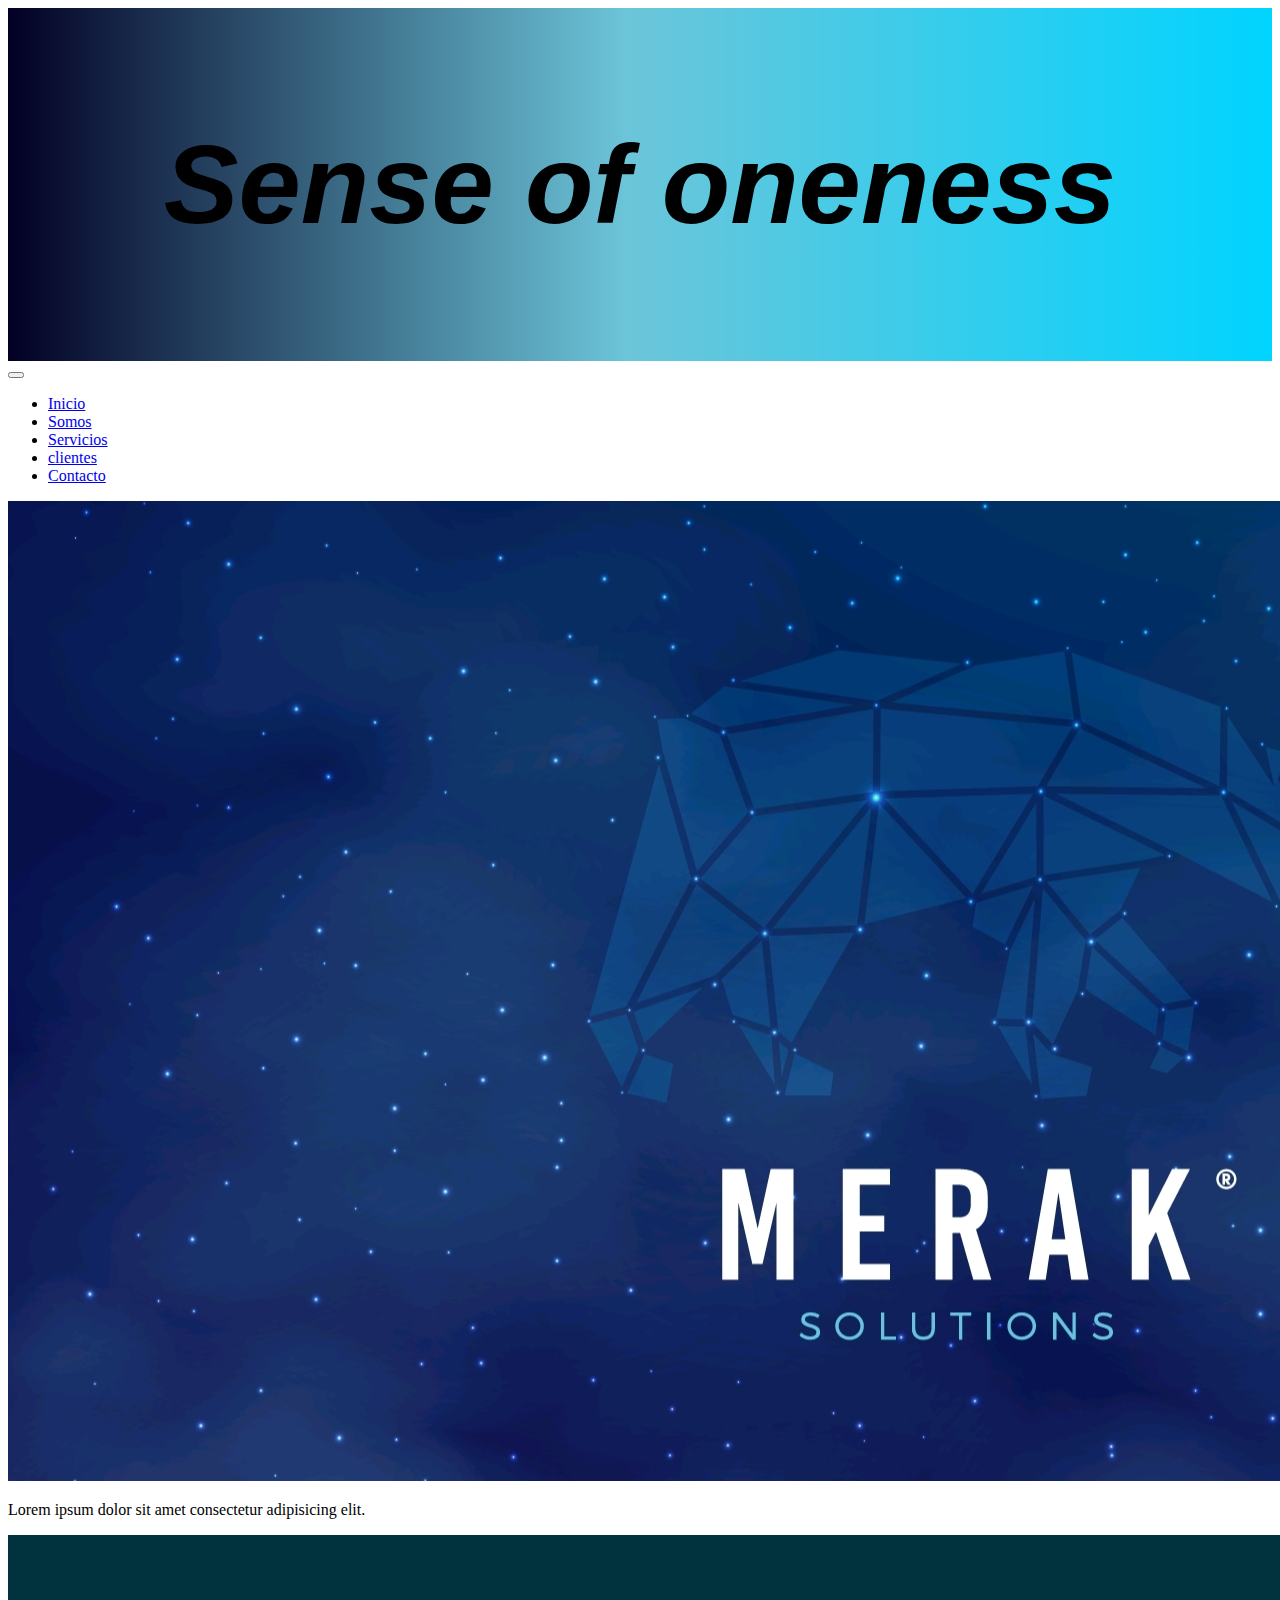
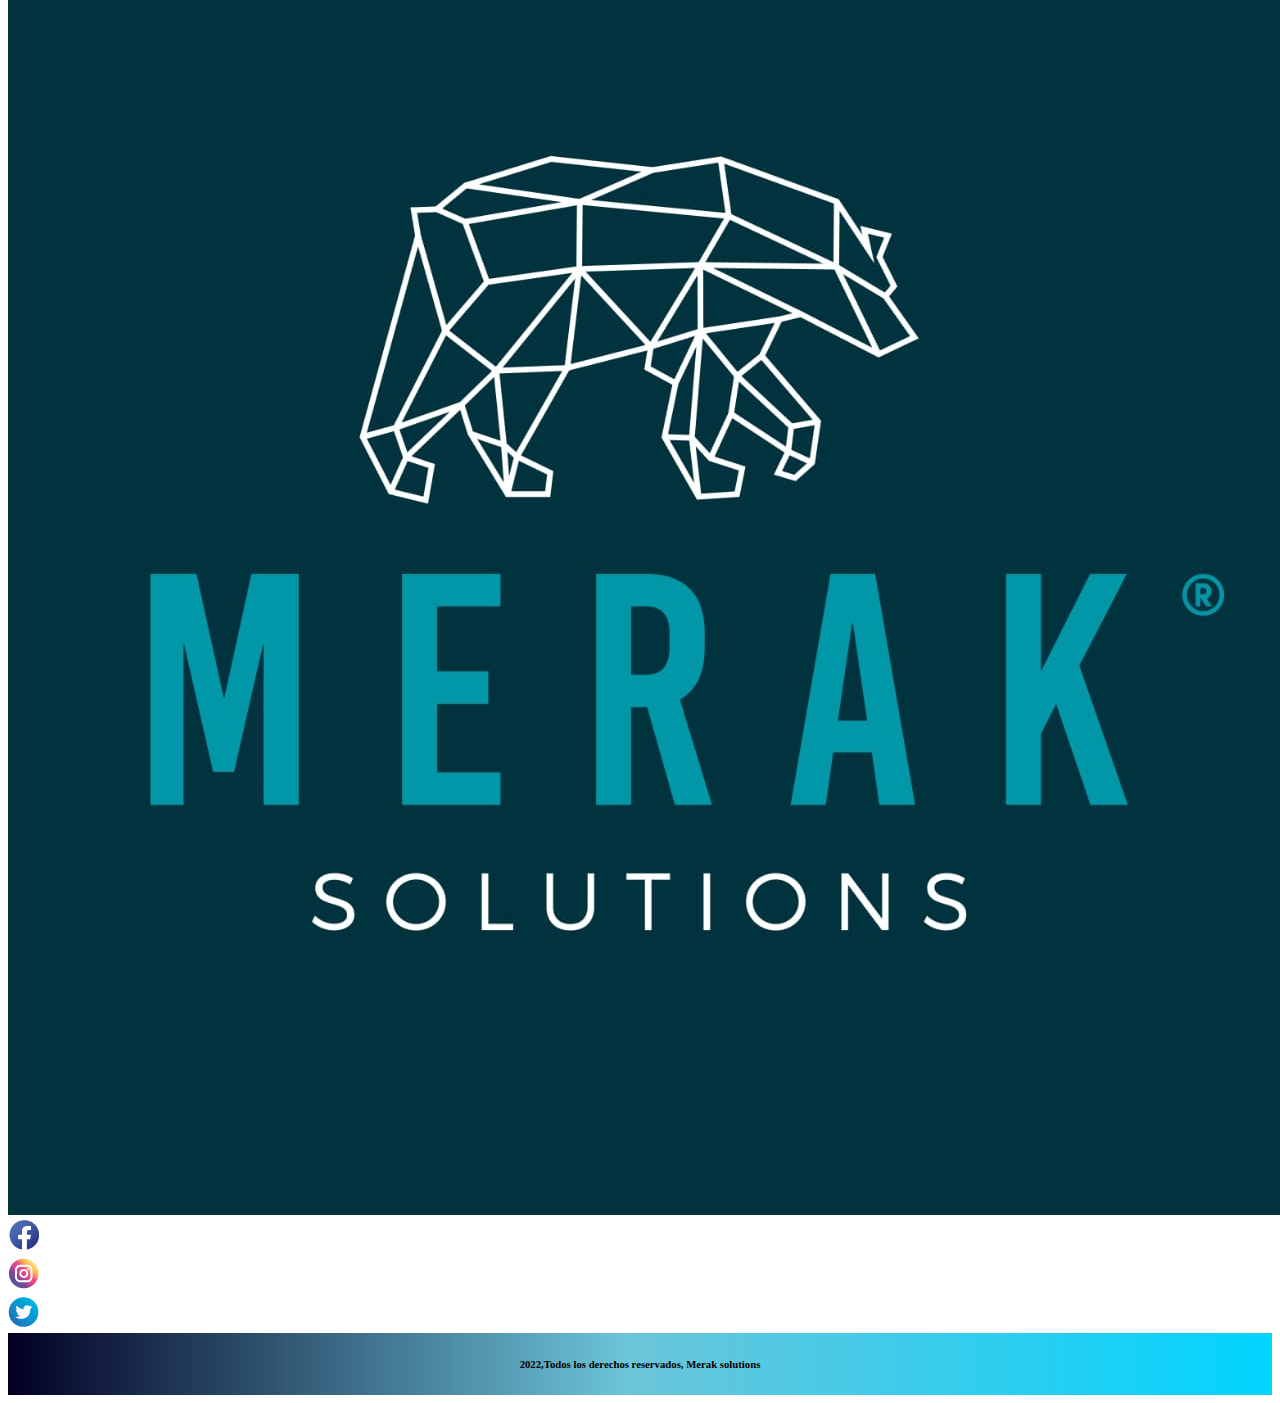
<file: index.html>
<!DOCTYPE html>
<html lang="en">
<head>
    <meta charset="UTF-8">
    <meta http-equiv="X-UA-Compatible" content="IE=edge">
    <meta name="viewport" content="width=device-width, initial-scale=1.0">
    <title>Document</title>
    <!-- CSS only -->
    <link href="https://cdn.jsdelivr.net/npm/bootstrap@5.2.0-beta1/dist/css/bootstrap.min.css" rel="stylesheet" integrity="sha384-0evHe/X+R7YkIZDRvuzKMRqM+OrBnVFBL6DOitfPri4tjfHxaWutUpFmBp4vmVor" crossorigin="anonymous">
    <link rel="stylesheet" href="./Assets/css/style.css">
</head>
<body class="container-fluid">
  <div class="etiqueta">
        
    <div class="row justify-content-center"   > 
    <h1>
    <p>Sense of oneness</p>
    </h1>
    </div>
  </div>
  
    <nav class="navbar navbar-expand-lg bg-light " >
        <div class="container-fluid">
          <a class="navbar-brand" href="#"></a>
          <button class="navbar-toggler" type="button" data-bs-toggle="collapse" data-bs-target="#navbarNav" aria-controls="navbarNav" aria-expanded="false" aria-label="Toggle navigation">
            <span class="navbar-toggler-icon"></span>
          </button>
          <div class="collapse navbar-collapse" id="navbarNav">
            <ul class="navbar-nav">
              <li class="nav-item">
                <a class="nav-link active" aria-current="page" href="./index.html">Inicio</a>
              </li>
              <li class="nav-item">
                <a class="nav-link" href="./pages/somos.html">Somos</a>
              </li>
              <li class="nav-item">
                <a class="nav-link" href="./pages/servicios.html">Servicios</a>
              </li>
              <li class="nav-item">
                <a class="nav-link" href="./pages/clientes.html">clientes</a>
              </li>
              <li class="nav-item">
                <a class="nav-link " href="./pages/contacto.html">Contacto</a>
              </li>
            </ul>
          </div>
        </div>
      </nav>

      <div class="col-12 ">
        <img class="img-fluid" class="imgLogo"  src="./Assets/img/logopagina.jpg" class="img-fluid" alt="...">
      </div>

      <p class="lead m-5">
        Lorem ipsum dolor sit amet consectetur adipisicing elit. 
      </p>

      <div class="row justify-content-around mt-5">
       
          <div class="col-2" >
            <img class="img-fluid" class="col-1" src="./Assets/img/minilogo.jpg" alt="">
          </div>      
         
      </div>

      <div class="row justify-content-around mt-3">

          <div class="row justify-content-around mt-3">
        
          
            <div class="col-2" >
              <a href="http://"><img class="img-fluid" class="col-1" src="./Assets/img/face-01.png" alt=""><a href="http://"></a>
            </div>          
         
          
            
               <div class="col-2">
               <a href="http://"><img class="img-fluid" class="col-1" src="./Assets/img/insta-01.png" alt=""></a>
                   
              </div>

              <div class="col-2">
                         <a href="http://"><img class="img-fluid" class="col-1" src="./Assets/img/twit-01.png" alt=""></a>
                   
               </div>
        
          
      </div> 
     
              
      </div>

      <div class="footer">
        
        <div class="row justify-content-center "   > 
        <h6>
        <p>2022,Todos los derechos reservados, Merak solutions</p>
        </h6>
        </div>
    </div>

 <!-- JavaScript Bundle with Popper -->
<script src="https://cdn.jsdelivr.net/npm/bootstrap@5.2.0-beta1/dist/js/bootstrap.bundle.min.js" integrity="sha384-pprn3073KE6tl6bjs2QrFaJGz5/SUsLqktiwsUTF55Jfv3qYSDhgCecCxMW52nD2" crossorigin="anonymous"></script>   
</body>
</html>
</file>
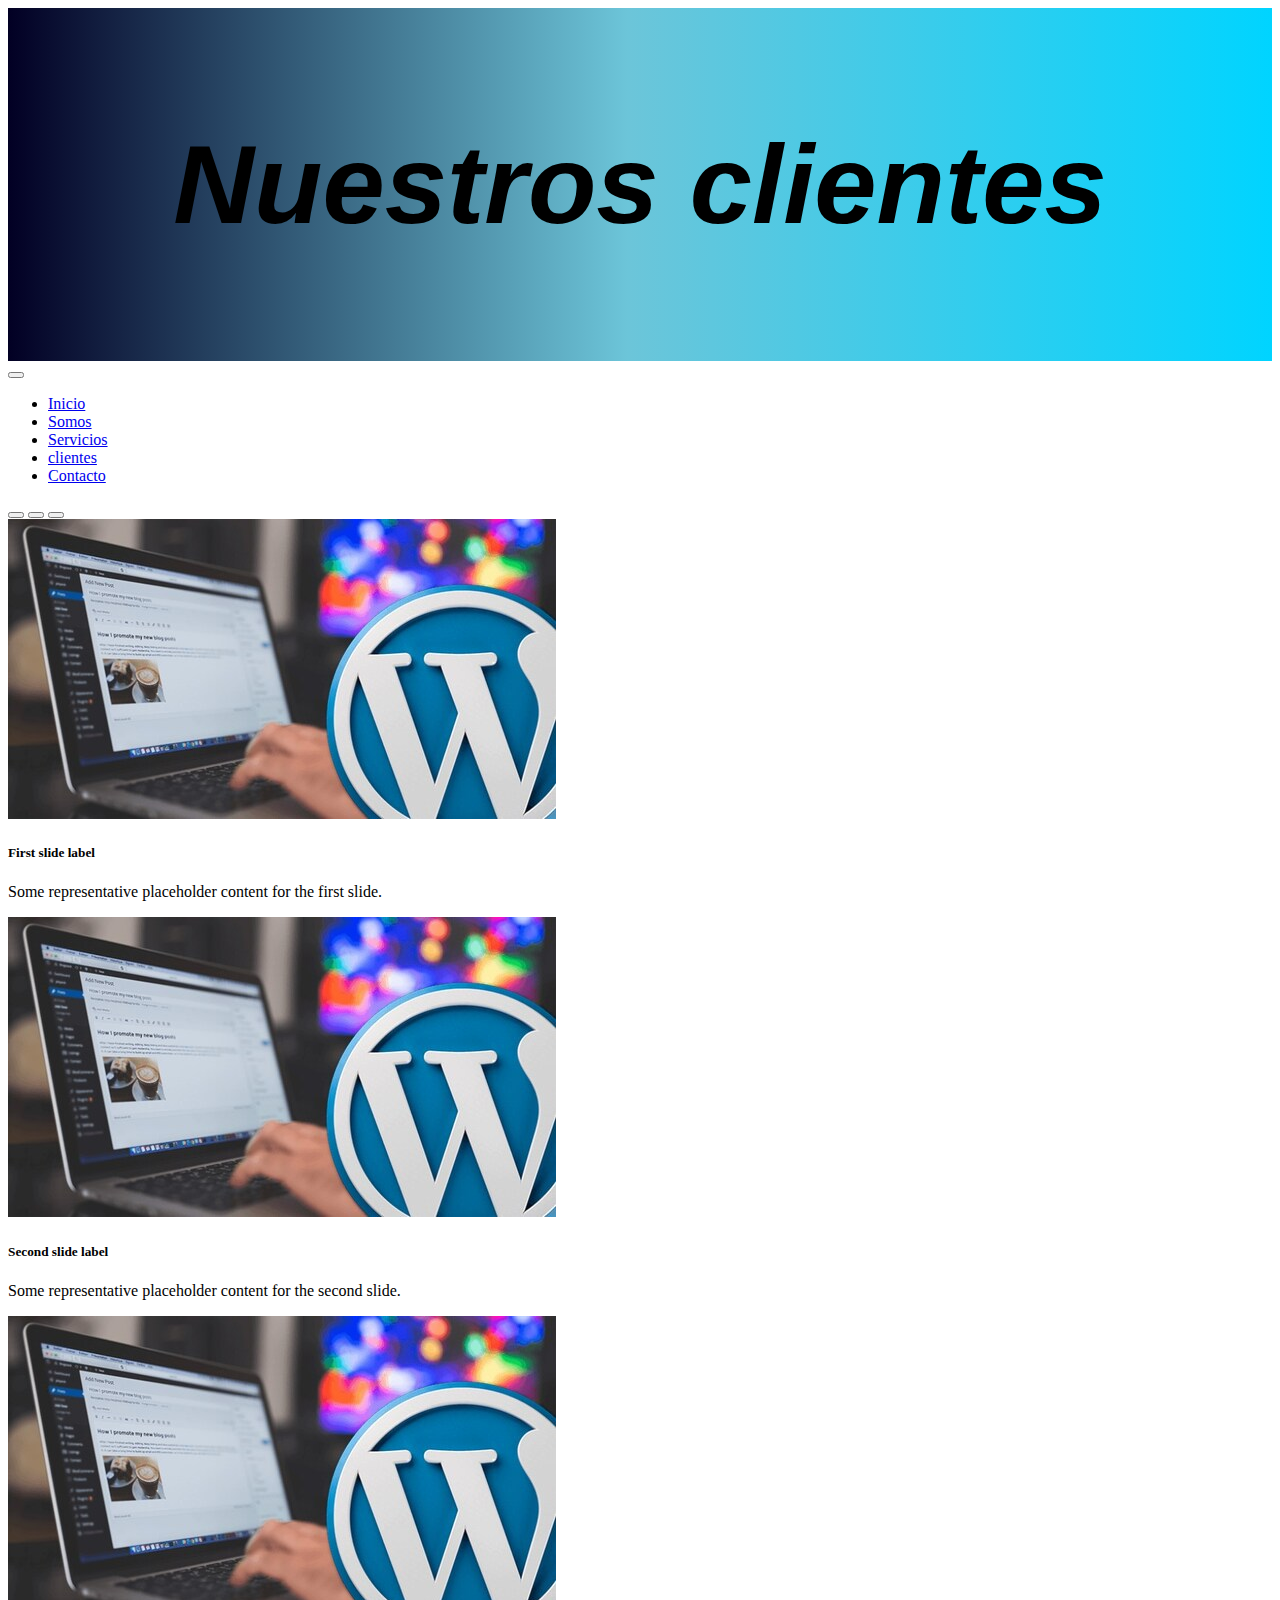
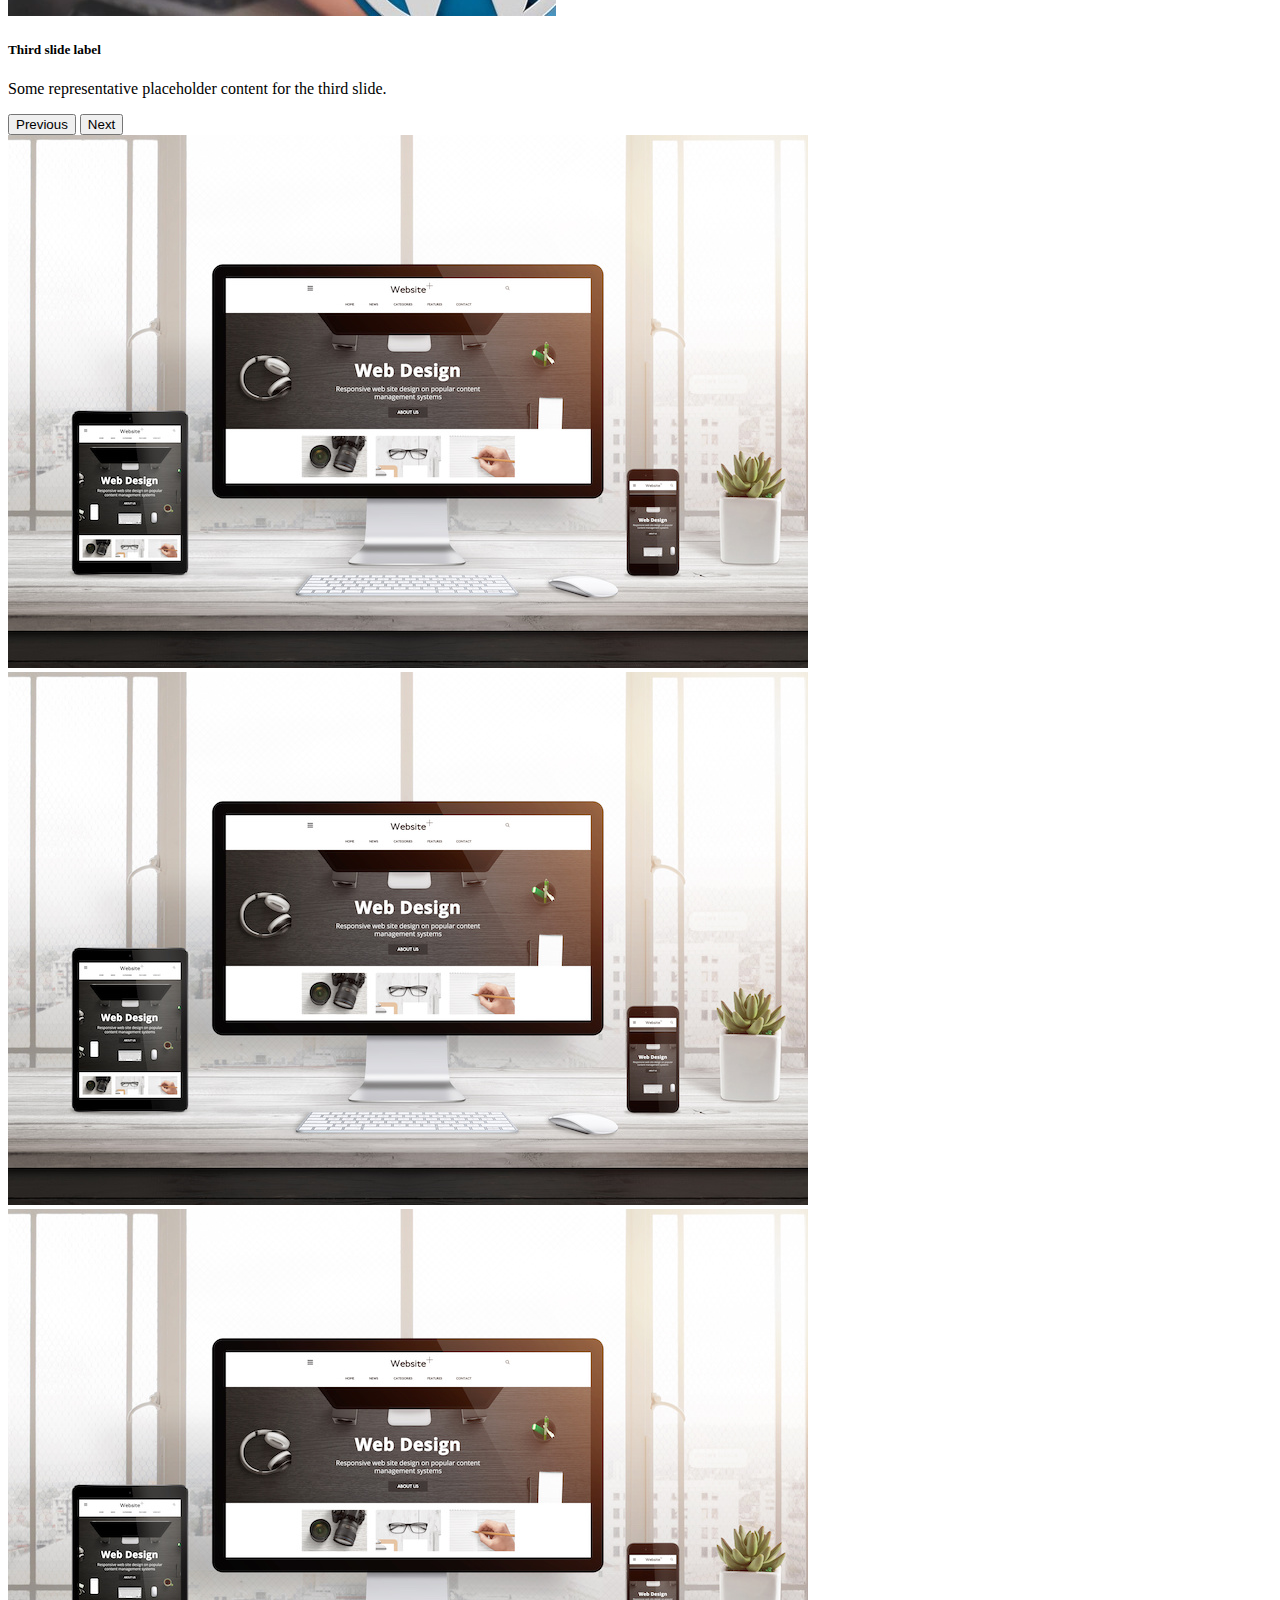
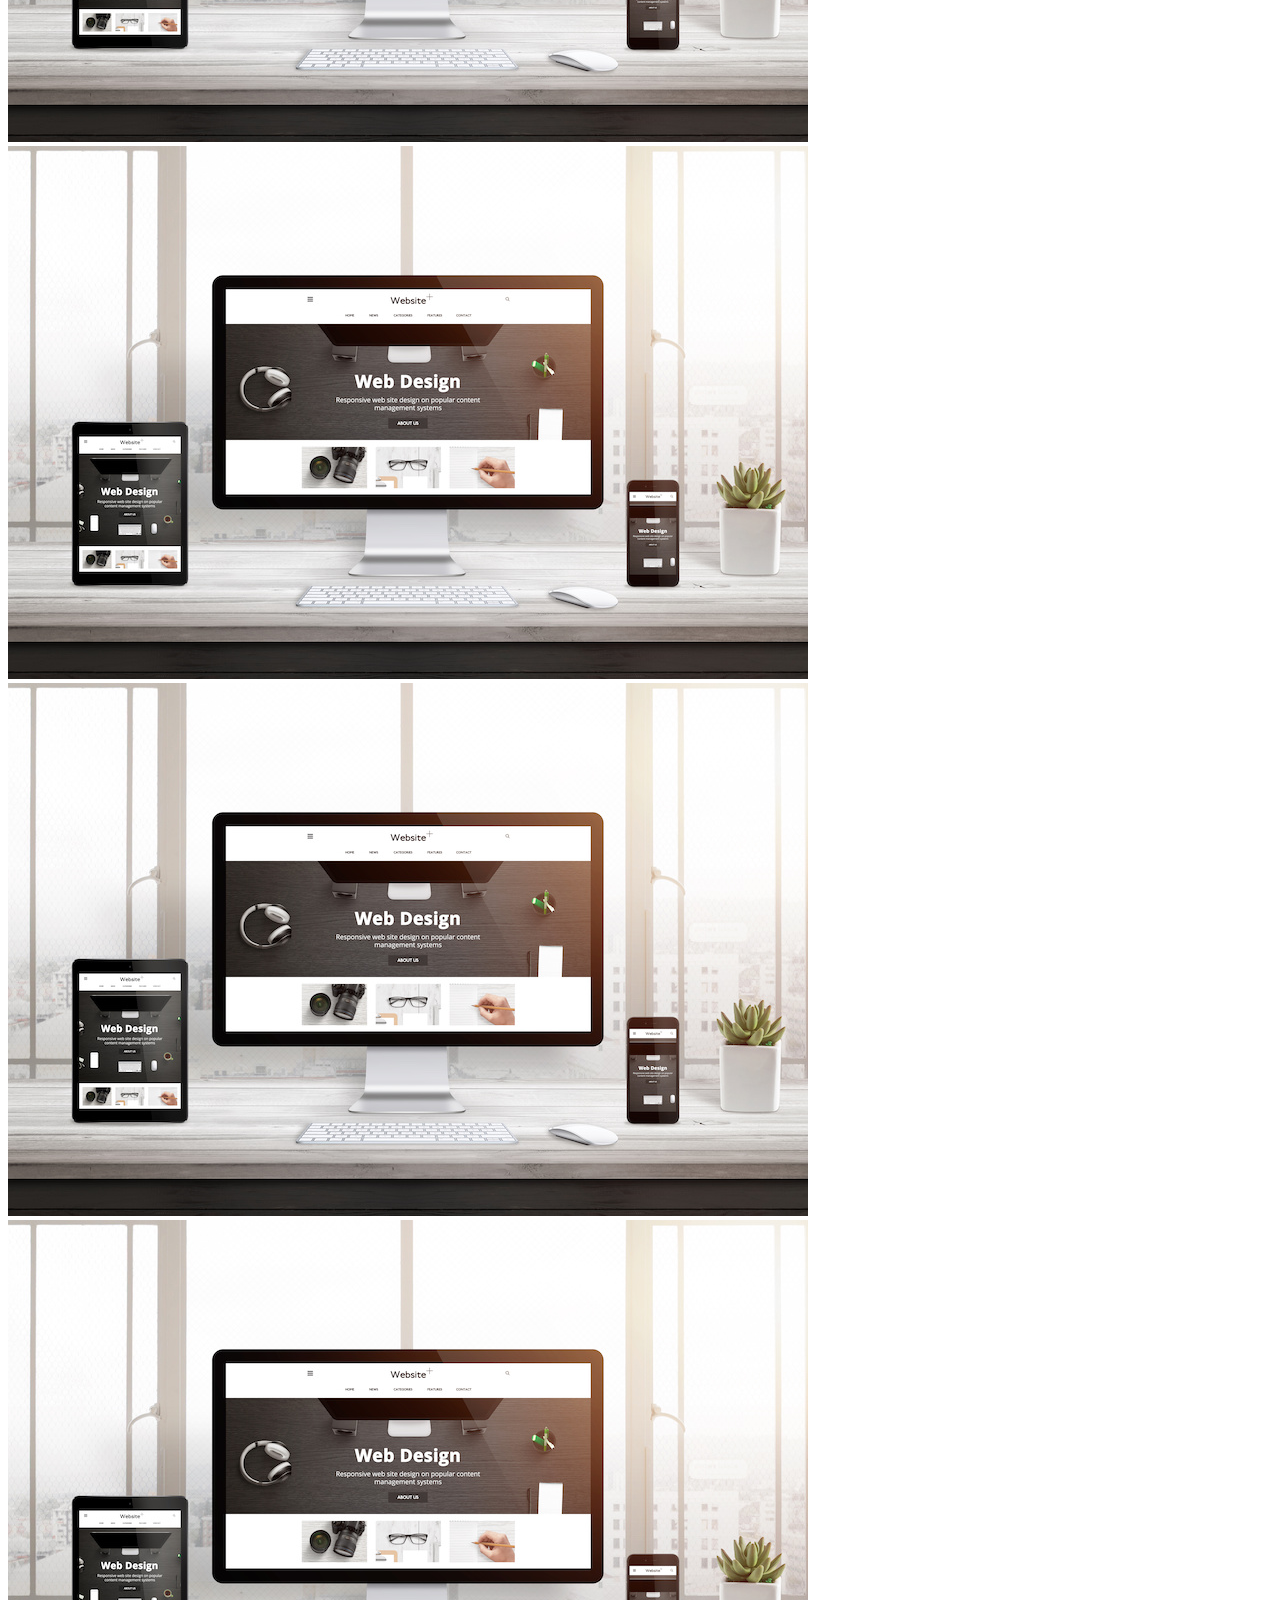
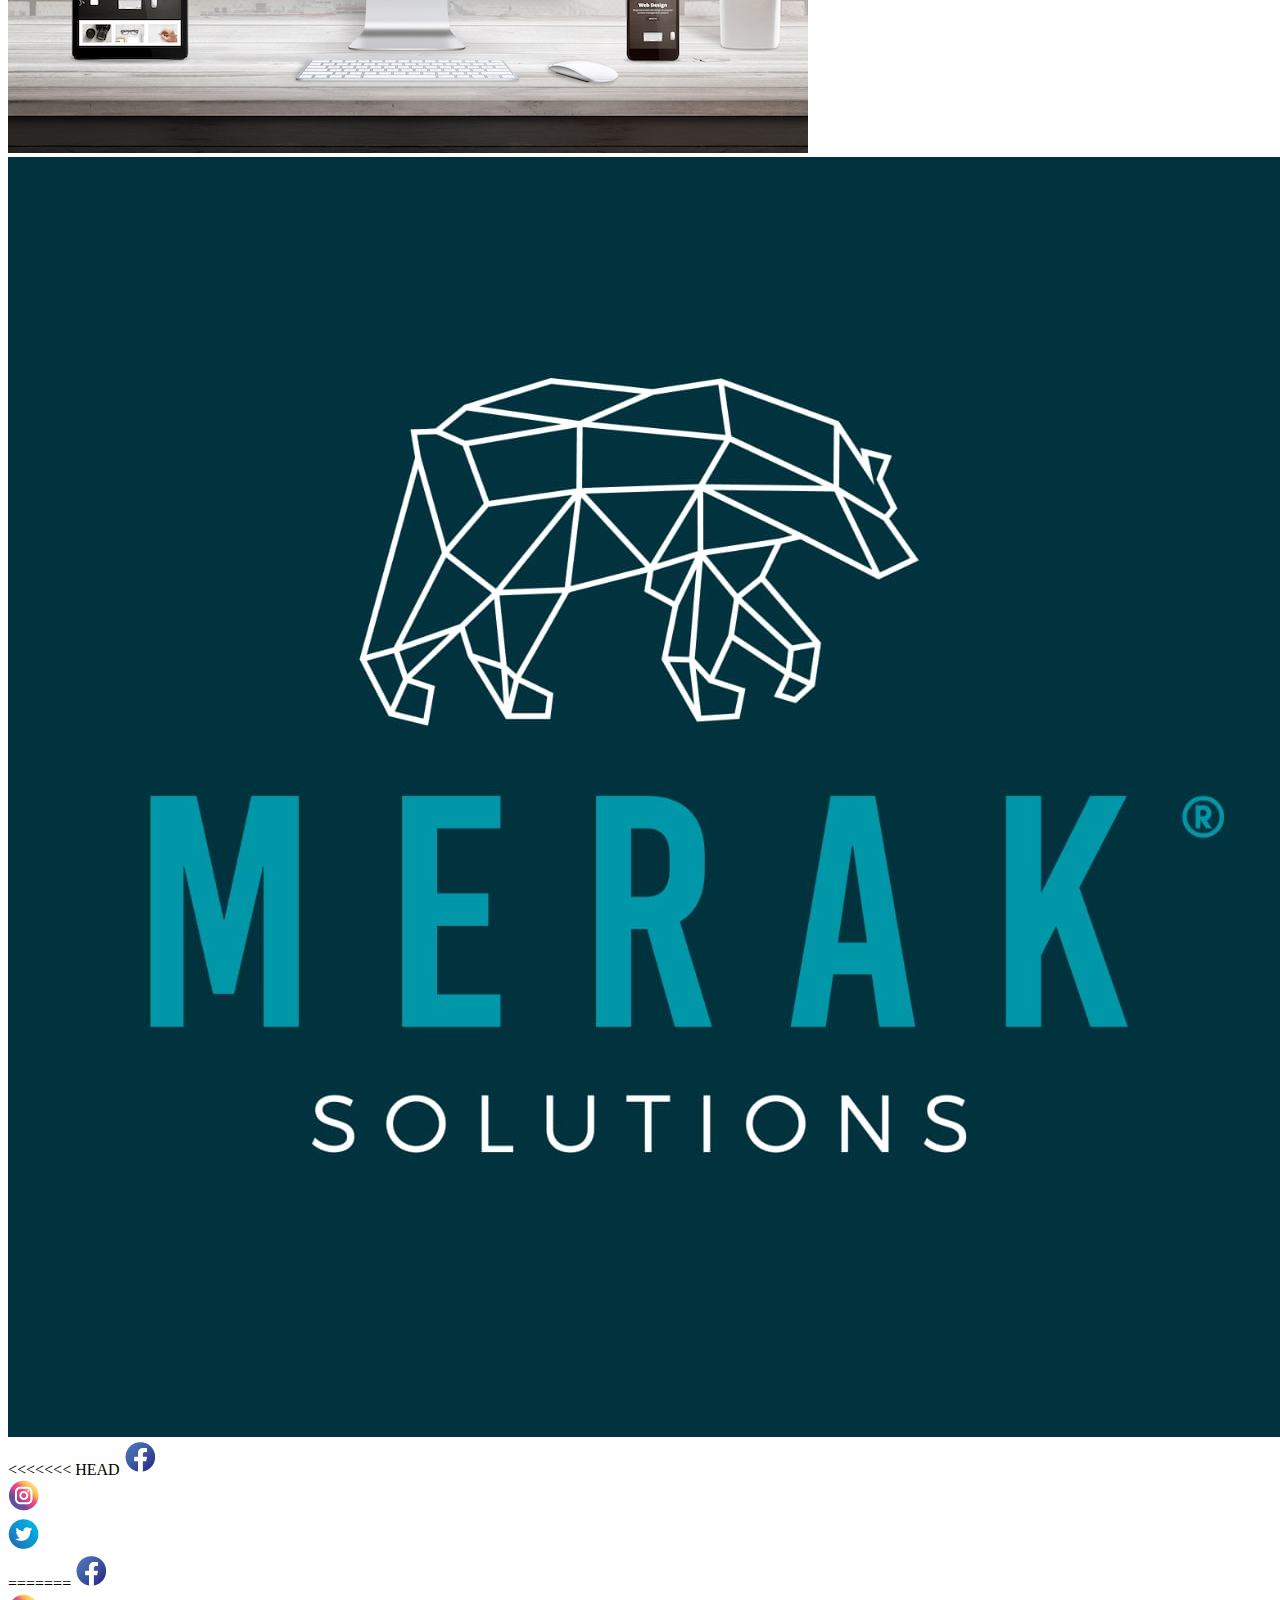
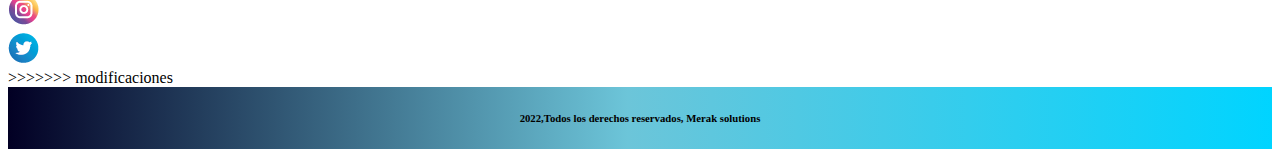
<file: pages/clientes.html>
<!DOCTYPE html>
<html lang="en">
<head>
    <meta charset="UTF-8">
    <meta http-equiv="X-UA-Compatible" content="IE=edge">
    <meta name="viewport" content="width=device-width, initial-scale=1.0">
    <title>Document</title>
    <!-- CSS only -->
    <link href="https://cdn.jsdelivr.net/npm/bootstrap@5.2.0-beta1/dist/css/bootstrap.min.css" rel="stylesheet" integrity="sha384-0evHe/X+R7YkIZDRvuzKMRqM+OrBnVFBL6DOitfPri4tjfHxaWutUpFmBp4vmVor" crossorigin="anonymous">
    <link rel="stylesheet" href="../Assets/css/style.css">
</head>
<body class="container-fluid">
  <div class="etiqueta">
        
    <div class="row justify-content-center"   > 
    <h1>
    <p>Nuestros clientes</p>
    </h1>    
    </div>
  </div>
  
    <nav class="navbar navbar-expand-lg bg-light " >
        <div class="container-fluid">
          <a class="navbar-brand" href="#"></a>
          <button class="navbar-toggler" type="button" data-bs-toggle="collapse" data-bs-target="#navbarNav" aria-controls="navbarNav" aria-expanded="false" aria-label="Toggle navigation">
            <span class="navbar-toggler-icon"></span>
          </button>
          <div class="collapse navbar-collapse" id="navbarNav">
            <ul class="navbar-nav">
              <li class="nav-item">
                <a class="nav-link active" aria-current="page" href="../index.html">Inicio</a>
              </li>
              <li class="nav-item">
                <a class="nav-link" href="./somos.html">Somos</a>
              </li>
              <li class="nav-item">
                <a class="nav-link" href="./servicios.html">Servicios</a>
              </li>
              <li class="nav-item">
                <a class="nav-link" href="./clientes.html">clientes</a>
              </li>
              <li class="nav-item">
                <a class="nav-link " href="./contacto.html">Contacto</a>
              </li>
            </ul>
          </div>
        </div>
      </nav>

      <div id="carouselExampleCaptions" class="carousel slide" data-bs-ride="false">
        <div class="carousel-indicators">
          <button type="button" data-bs-target="#carouselExampleCaptions" data-bs-slide-to="0" class="active" aria-current="true" aria-label="Slide 1"></button>
          <button type="button" data-bs-target="#carouselExampleCaptions" data-bs-slide-to="1" aria-label="Slide 2"></button>
          <button type="button" data-bs-target="#carouselExampleCaptions" data-bs-slide-to="2" aria-label="Slide 3"></button>
        </div>
        <div class="carousel-inner">
          <div class="carousel-item active">
            <img src="../Assets/img/carousel1.jpg" class="d-block w-100" alt="...">
            <div class="carousel-caption d-none d-md-block">
              <h5>First slide label</h5>
              <p>Some representative placeholder content for the first slide.</p>
            </div>
          </div>
          <div class="carousel-item">
            <img src="../Assets/img/carousel1.jpg" class="d-block w-100" alt="...">
            <div class="carousel-caption d-none d-md-block">
              <h5>Second slide label</h5>
              <p>Some representative placeholder content for the second slide.</p>
            </div>
          </div>
          <div class="carousel-item">
            <img src="../Assets/img/carousel1.jpg" class="d-block w-100" alt="...">
            <div class="carousel-caption d-none d-md-block">
              <h5>Third slide label</h5>
              <p>Some representative placeholder content for the third slide.</p>
            </div>
          </div>
         
        </div>
        <button class="carousel-control-prev" type="button" data-bs-target="#carouselExampleCaptions" data-bs-slide="prev">
          <span class="carousel-control-prev-icon" aria-hidden="true"></span>
          <span class="visually-hidden">Previous</span>
        </button>
        <button class="carousel-control-next" type="button" data-bs-target="#carouselExampleCaptions" data-bs-slide="next">
          <span class="carousel-control-next-icon" aria-hidden="true"></span>
          <span class="visually-hidden">Next</span>
        </button>
      </div>

      <main>
        
            <div class="row justify-content-around m-3">
                <div class="col-3  m-5 col-xl-3" ><img class="img-fluid" src="../Assets/img/Diseño-de-PAginas-Web-Industriales-1.jpeg" alt=""></div>
                <div class="col-3  m-5 col-xl-3" ><img class="img-fluid" src="../Assets/img/Diseño-de-PAginas-Web-Industriales-1.jpeg" alt=""></div>
                <div class="col-3  m-5 col-xl-3" ><img class="img-fluid" src="../Assets/img/Diseño-de-PAginas-Web-Industriales-1.jpeg" alt=""></div>
          </div>
        
        
            <div class="row justify-content-around m-3">
                <div class="col-3 m-5 col-xl-3" ><img class="img-fluid" src="../Assets/img/Diseño-de-PAginas-Web-Industriales-1.jpeg" alt=""></div>
                <div class="col-3 m-5 col-xl-3" ><img class="img-fluid" src="../Assets/img/Diseño-de-PAginas-Web-Industriales-1.jpeg" alt=""></div>
                <div class="col-3 m-5 col-xl-3" ><img class="img-fluid" src="../Assets/img/Diseño-de-PAginas-Web-Industriales-1.jpeg" alt=""></div>
            </div>
        

       
      </main>

      <div class="row justify-content-around mt-5">
        <div class="col-2" >
          <img class="img-fluid" class="col-1" src="../Assets/img/minilogo.jpg" alt="">
        </div>       
      </div>

      <div class="row justify-content-around mt-3">

          <div class="row justify-content-around mt-3">
        
          
            <div class="col-2" >
<<<<<<< HEAD
              <a href="http://"><img class="img-fluid" class="col-1" src="../Assets/img/face-01.png" alt=""><a href="http://"></a>
            </div>          
         
          
            
               <div class="col-2">
               <a href="http://"><img class="img-fluid" class="col-1" src="../Assets/img/insta-01.png" alt=""></a>
                   
              </div>

              <div class="col-2">
                         <a href="http://"><img class="img-fluid" class="col-1" src="../Assets/img/twit-01.png" alt=""></a>
                   
               </div>
=======
                <a href="http://"><img class="img-fluid" class="col-1" src="../Assets/img/face-01.png" alt=""><a href="http://"></a>
           </div>          
    
     
       
          <div class="col-2">
               <a href="http://"><img class="img-fluid" class="col-1" src="../Assets/img/insta-01.png" alt=""></a>
              
         </div>

         <div class="col-2">
              <a href="http://"><img class="img-fluid" class="col-1" src="../Assets/img/twit-01.png" alt=""></a>
            
         </div>
>>>>>>> modificaciones
        
          
      </div> 
     
              
      </div>


      <div class="footer">
        
        <div class="row justify-content-center "   > 
        <h6>
        <p>2022,Todos los derechos reservados, Merak solutions</p>
        </h6>
        </div>
    </div>

 <!-- JavaScript Bundle with Popper -->
<script src="https://cdn.jsdelivr.net/npm/bootstrap@5.2.0-beta1/dist/js/bootstrap.bundle.min.js" integrity="sha384-pprn3073KE6tl6bjs2QrFaJGz5/SUsLqktiwsUTF55Jfv3qYSDhgCecCxMW52nD2" crossorigin="anonymous"></script>   
</body>
</html>
</file>
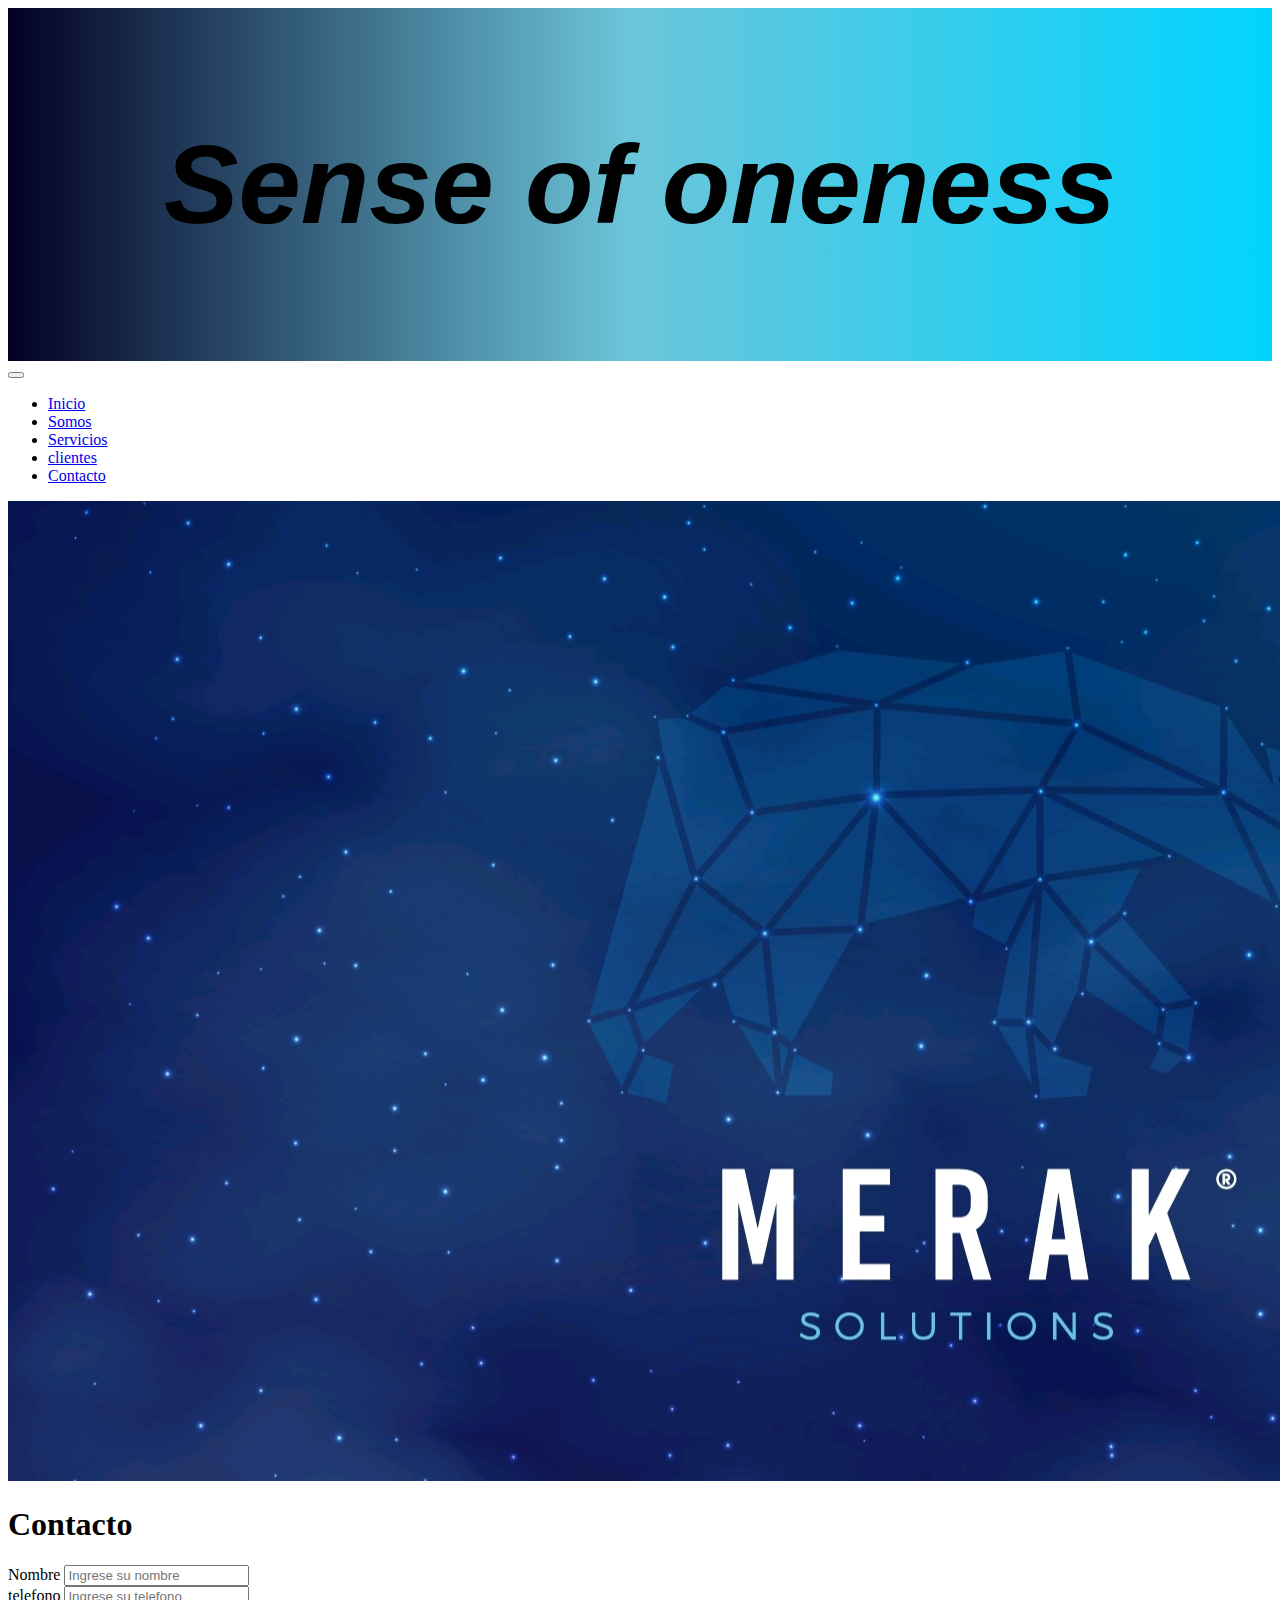
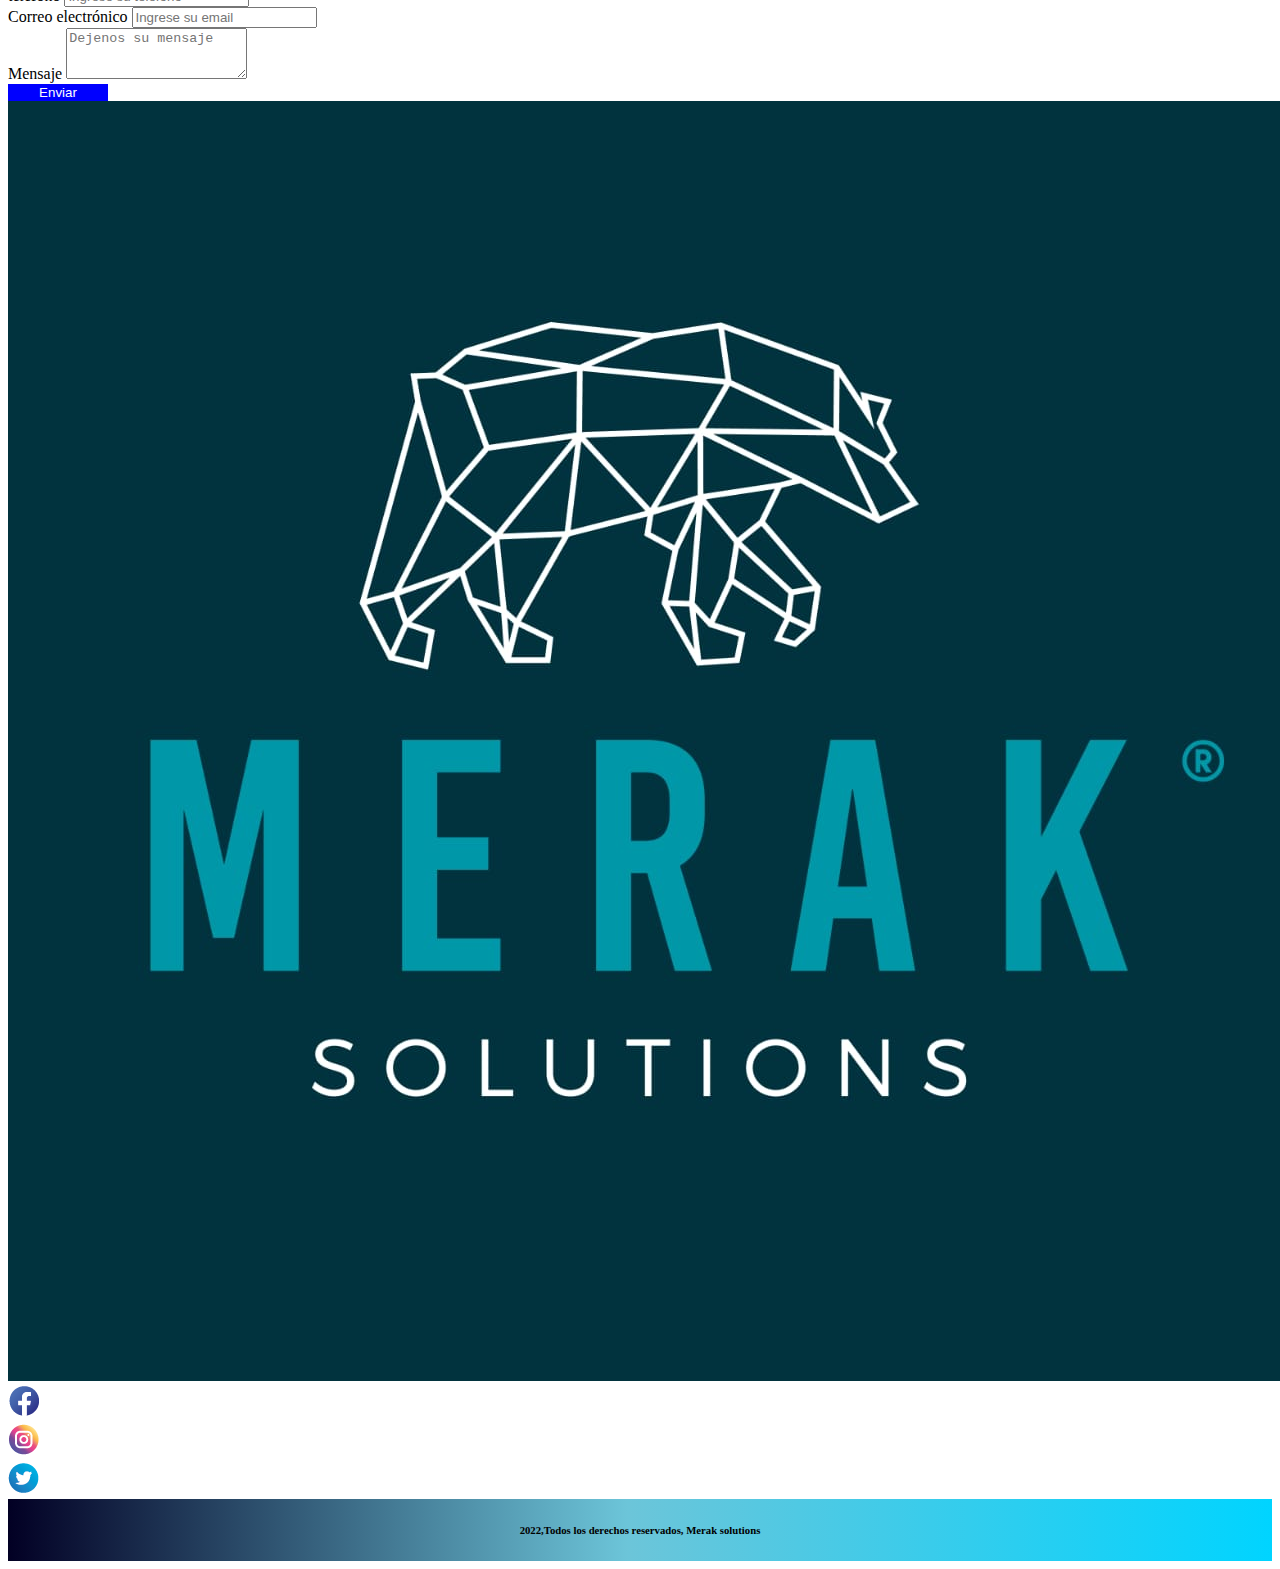
<file: pages/contacto.html>
<!DOCTYPE html>
<html lang="en">
<head>
    <meta charset="UTF-8">
    <meta http-equiv="X-UA-Compatible" content="IE=edge">
    <meta name="viewport" content="width=device-width, initial-scale=1.0">
    <title>Document</title>
    <!-- CSS only -->
    <link href="https://cdn.jsdelivr.net/npm/bootstrap@5.2.0-beta1/dist/css/bootstrap.min.css" rel="stylesheet" integrity="sha384-0evHe/X+R7YkIZDRvuzKMRqM+OrBnVFBL6DOitfPri4tjfHxaWutUpFmBp4vmVor" crossorigin="anonymous">
    <link rel="stylesheet" href="../Assets/css/style.css">
</head>
<body class="container-fluid">
  <div class="etiqueta">
        
    <div class="row justify-content-center"   > 
    <h1>
    <p>Sense of oneness</p>
    </h1>
    </div>
  </div>
  
    <nav class="navbar navbar-expand-lg bg-light " >
        <div class="container-fluid">
          <a class="navbar-brand" href="#"></a>
          <button class="navbar-toggler" type="button" data-bs-toggle="collapse" data-bs-target="#navbarNav" aria-controls="navbarNav" aria-expanded="false" aria-label="Toggle navigation">
            <span class="navbar-toggler-icon"></span>
          </button>
          <div class="collapse navbar-collapse" id="navbarNav">
            <ul class="navbar-nav">
              <li class="nav-item">
                <a class="nav-link active" aria-current="page" href="../index.html">Inicio</a>
              </li>
              <li class="nav-item">
                <a class="nav-link" href="./somos.html">Somos</a>
              </li>
              <li class="nav-item">
                <a class="nav-link" href="./servicios.html">Servicios</a>
              </li>
              <li class="nav-item">
                <a class="nav-link" href="./clientes.html">clientes</a>
              </li>
              <li class="nav-item">
                <a class="nav-link " href="./contacto.html">Contacto</a>
              </li>
            </ul>
          </div>
        </div>
      </nav>

      <div class="col-12 ">
        <img class="img-fluid" class="imgLogo"  src="../Assets/img/logopagina.jpg" class="img-fluid" alt="...">
      </div>

      <main>
            <h1 class="text-center mt-3">Contacto</h1>
            <form class="row align-items-center" action="">
                <div class="col-12 col-md-6 mb-3">
                    <label for="exampleFormControlInput1" class="form-label">Nombre</label>
                    <input type="text" class="form-control" id="exampleFormControlInput1" placeholder="Ingrese su nombre">
                  </div>
                  <div class="col-12 col-md-6 mb-3">
                    <label for="exampleFormControlInput1" class="form-label">telefono</label>
                    <input type="tel" class="form-control" id="exampleFormControlInput1" placeholder="Ingrese su telefono">
                  </div>
                  
                  <div class="col-12 col-md-6 mb-3">
                    <label for="exampleFormControlInput1" class="form-label">Correo electrónico</label>
                    <input type="email" class="form-control" id="exampleFormControlInput1" placeholder="Ingrese su email">
                  </div> 
                 
                  <div class="col-12 col-md-6 mb-3">
                    <label for="exampleFormControlTextarea1" class="form-label">Mensaje</label>
                    <textarea class="form-control" id="exampleFormControlTextarea1" placeholder="Dejenos su mensaje" rows="3"></textarea>
                  </div>
                  <input class="btn btnForm ms-5" type="submit" value="Enviar">
                
            </form>
      </main>

     <div class="row justify-content-center mt-5">
       
                 <div class="col-2" >
                      <img class="img-fluid" class="col-1" src="../Assets/img/minilogo.jpg" alt="">
                 </div>      
         
     </div>

      <div class="row justify-content-around mt-3">

          <div class="row justify-content-around mt-3">
        
          
                <div class="col-2" >
                     <a href="http://"><img class="img-fluid" class="col-1" src="../Assets/img/face-01.png" alt=""><a href="http://"></a>
                </div>          
         
          
            
               <div class="col-2">
                    <a href="http://"><img class="img-fluid" class="col-1" src="../Assets/img/insta-01.png" alt=""></a>
                   
              </div>

              <div class="col-2">
                   <a href="http://"><img class="img-fluid" class="col-1" src="../Assets/img/twit-01.png" alt=""></a>
                 
              </div>
        
          
          </div> 
     
              
      </div>

      <div class="footer">
        
          <div class="row justify-content-center "   > 
               <h6>
               <p>2022,Todos los derechos reservados, Merak solutions</p>
               </h6>
          </div>
    </div>

 <!-- JavaScript Bundle with Popper -->
<script src="https://cdn.jsdelivr.net/npm/bootstrap@5.2.0-beta1/dist/js/bootstrap.bundle.min.js" integrity="sha384-pprn3073KE6tl6bjs2QrFaJGz5/SUsLqktiwsUTF55Jfv3qYSDhgCecCxMW52nD2" crossorigin="anonymous"></script>   
</body>
</html>
</file>
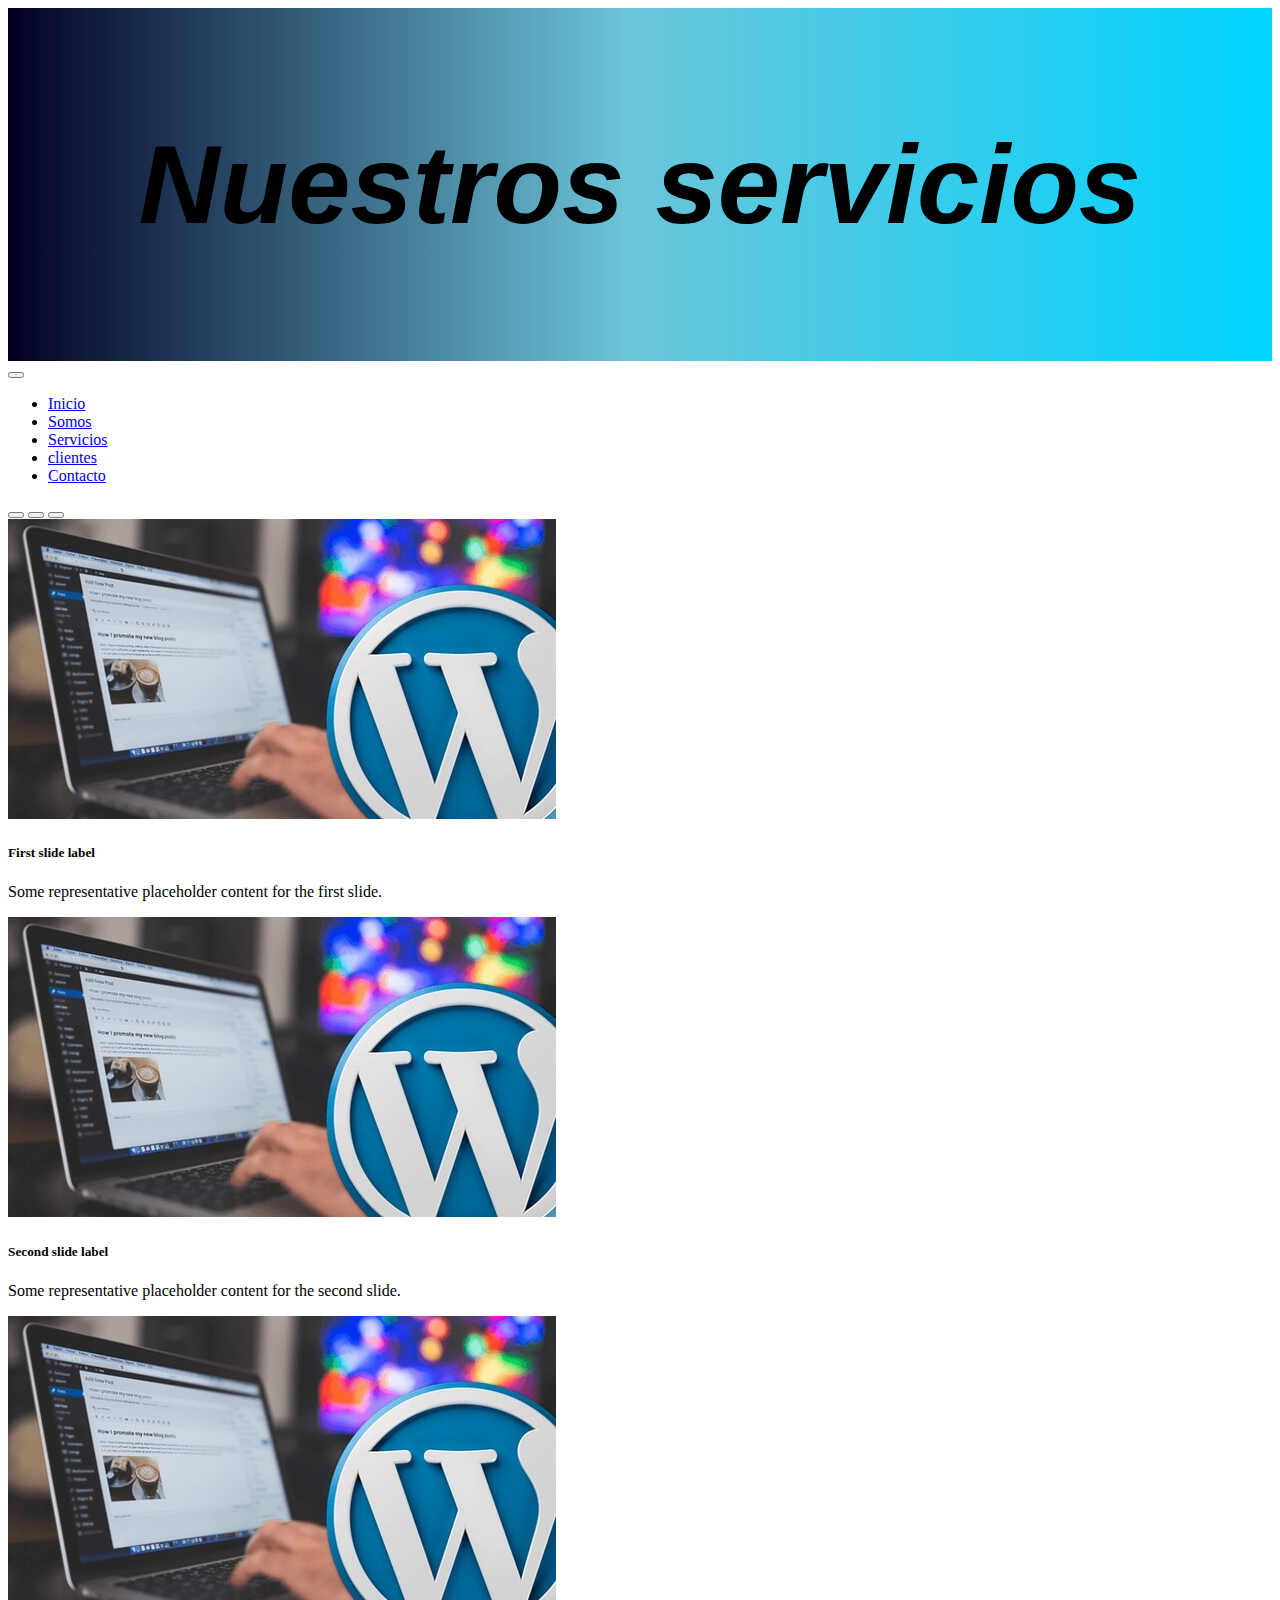
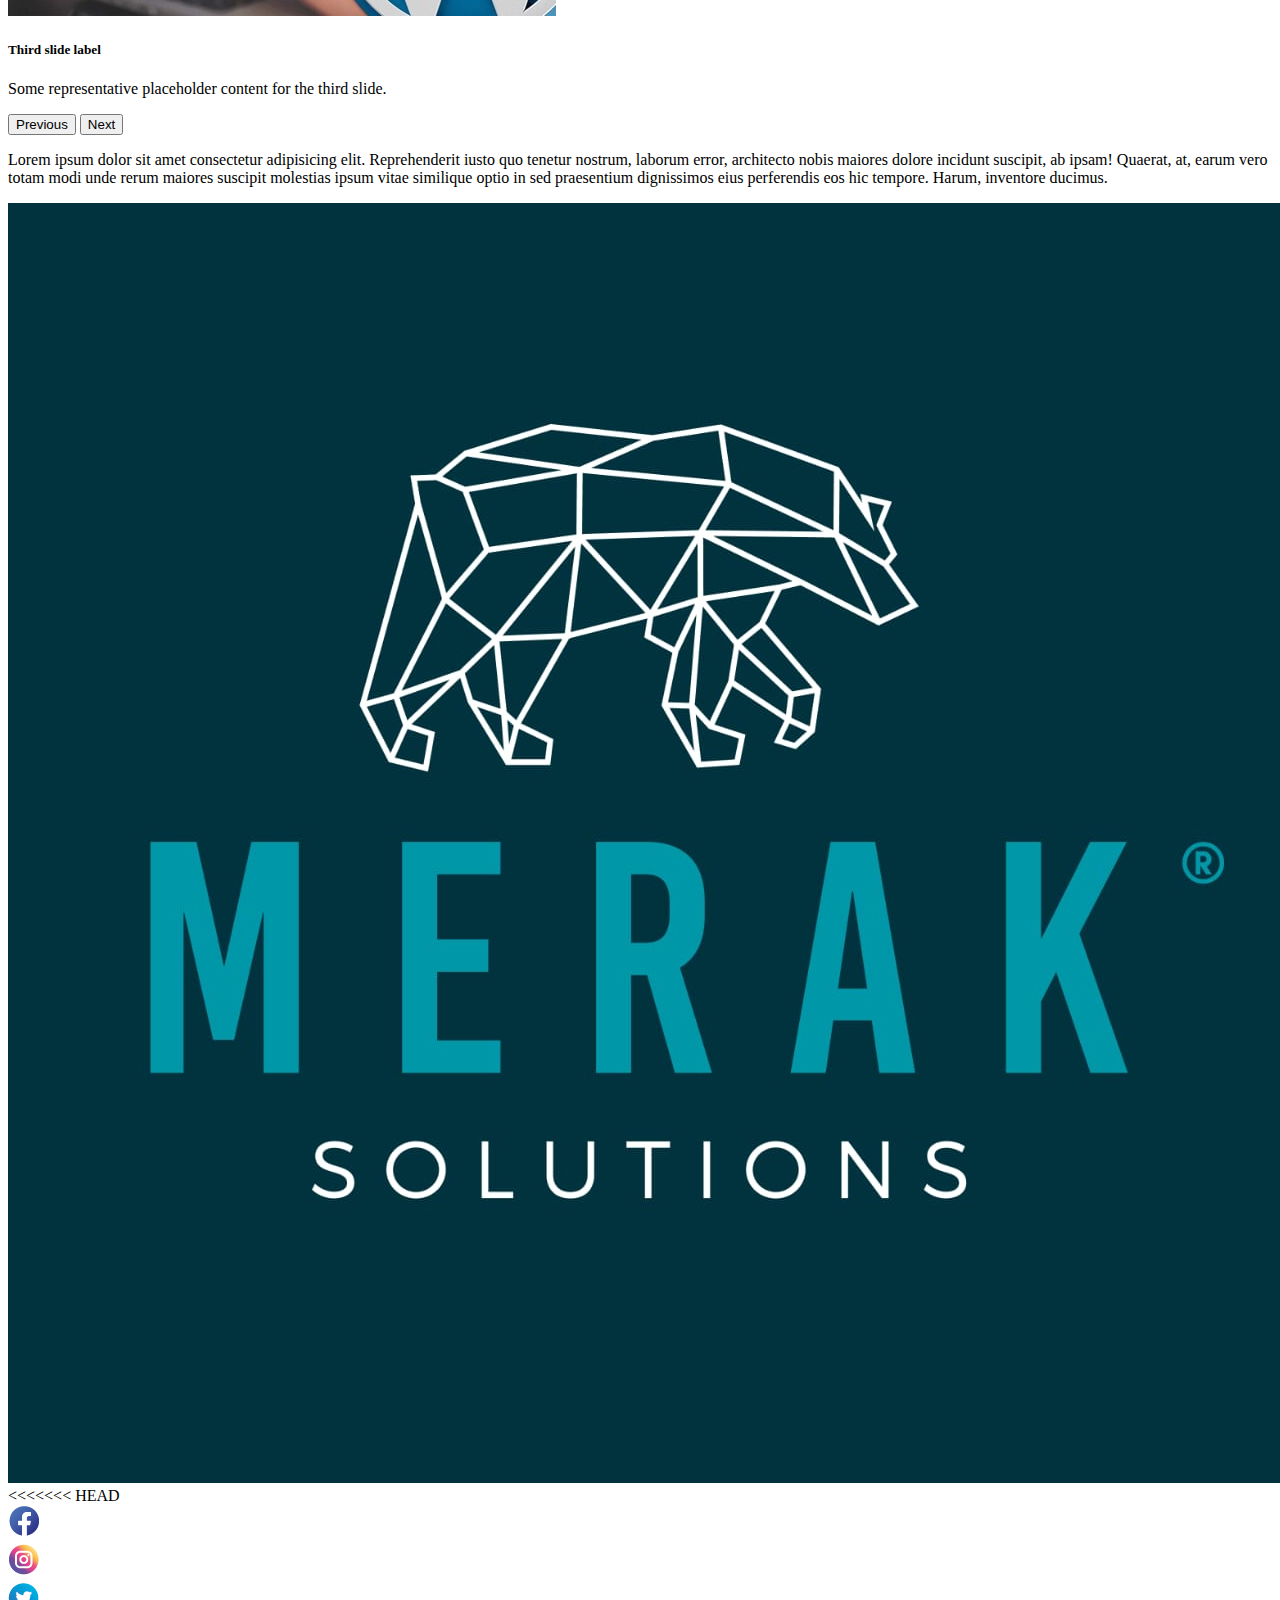
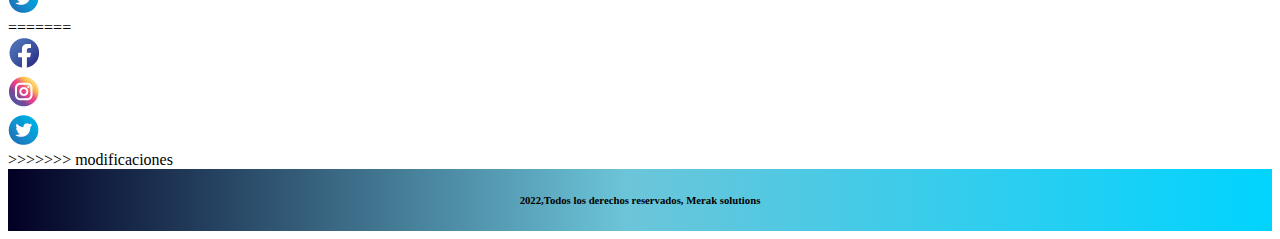
<file: pages/servicios.html>
<!DOCTYPE html>
<html lang="en">
<head>
    <meta charset="UTF-8">
    <meta http-equiv="X-UA-Compatible" content="IE=edge">
    <meta name="viewport" content="width=device-width, initial-scale=1.0">
    <title>Document</title>
    <!-- CSS only -->
    <link href="https://cdn.jsdelivr.net/npm/bootstrap@5.2.0-beta1/dist/css/bootstrap.min.css" rel="stylesheet" integrity="sha384-0evHe/X+R7YkIZDRvuzKMRqM+OrBnVFBL6DOitfPri4tjfHxaWutUpFmBp4vmVor" crossorigin="anonymous">
    <link rel="stylesheet" href="../Assets/css/style.css">
</head>
<body class="container-fluid">
  <div class="etiqueta">
        
    <div class="row justify-content-center"   > 
    <h1>
    <p>Nuestros servicios</p>
    </h1>    
    </div>
  </div>
  
    <nav class="navbar navbar-expand-lg bg-light " >
        <div class="container-fluid">
          <a class="navbar-brand" href="#"></a>
          <button class="navbar-toggler" type="button" data-bs-toggle="collapse" data-bs-target="#navbarNav" aria-controls="navbarNav" aria-expanded="false" aria-label="Toggle navigation">
            <span class="navbar-toggler-icon"></span>
          </button>
          <div class="collapse navbar-collapse" id="navbarNav">
            <ul class="navbar-nav">
              <li class="nav-item">
                <a class="nav-link active" aria-current="page" href="../index.html">Inicio</a>
              </li>
              <li class="nav-item">
                <a class="nav-link" href="./somos.html">Somos</a>
              </li>
              <li class="nav-item">
                <a class="nav-link" href="./servicios.html">Servicios</a>
              </li>
              <li class="nav-item">
                <a class="nav-link" href="./clientes.html">clientes</a>
              </li>
              <li class="nav-item">
                <a class="nav-link " href="./contacto.html">Contacto</a>
              </li>
            </ul>
          </div>
        </div>
      </nav>

      <div id="carouselExampleCaptions" class="carousel slide" data-bs-ride="false">
        <div class="carousel-indicators">
          <button type="button" data-bs-target="#carouselExampleCaptions" data-bs-slide-to="0" class="active" aria-current="true" aria-label="Slide 1"></button>
          <button type="button" data-bs-target="#carouselExampleCaptions" data-bs-slide-to="1" aria-label="Slide 2"></button>
          <button type="button" data-bs-target="#carouselExampleCaptions" data-bs-slide-to="2" aria-label="Slide 3"></button>
        </div>
        <div class="carousel-inner">
          <div class="carousel-item active">
            <img src="../Assets/img/carousel1.jpg" class="d-block w-100" alt="...">
            <div class="carousel-caption d-none d-md-block">
              <h5>First slide label</h5>
              <p>Some representative placeholder content for the first slide.</p>
            </div>
          </div>
          <div class="carousel-item">
            <img src="../Assets/img/carousel1.jpg" class="d-block w-100" alt="...">
            <div class="carousel-caption d-none d-md-block">
              <h5>Second slide label</h5>
              <p>Some representative placeholder content for the second slide.</p>
            </div>
          </div>
          <div class="carousel-item">
            <img src="../Assets/img/carousel1.jpg" class="d-block w-100" alt="...">
            <div class="carousel-caption d-none d-md-block">
              <h5>Third slide label</h5>
              <p>Some representative placeholder content for the third slide.</p>
            </div>
          </div>
         
        </div>
        <button class="carousel-control-prev" type="button" data-bs-target="#carouselExampleCaptions" data-bs-slide="prev">
          <span class="carousel-control-prev-icon" aria-hidden="true"></span>
          <span class="visually-hidden">Previous</span>
        </button>
        <button class="carousel-control-next" type="button" data-bs-target="#carouselExampleCaptions" data-bs-slide="next">
          <span class="carousel-control-next-icon" aria-hidden="true"></span>
          <span class="visually-hidden">Next</span>
        </button>
      </div>
      <div>  
         <p class="lead m-5">
            Lorem ipsum dolor sit amet consectetur adipisicing elit. Reprehenderit iusto quo tenetur nostrum, laborum error, architecto nobis maiores dolore incidunt suscipit, ab ipsam! Quaerat, at, earum vero totam modi unde rerum maiores suscipit molestias ipsum vitae similique optio in sed praesentium dignissimos eius perferendis eos hic tempore. Harum, inventore ducimus.
         </p>
      </div>
       

      <div class="row justify-content-around mt-5">
        <div class="col-2" >
          <img class="img-fluid" class="col-1" src="../Assets/img/minilogo.jpg" alt="">
        </div>       
      </div>

      <div class="row justify-content-around mt-3">

          <div class="row justify-content-around mt-3">
        
          
<<<<<<< HEAD
               <div class="col-2" >
                    <a href="http://"><img class="img-fluid" class="col-1" src="../Assets/img/face-01.png" alt=""><a href="http://"></a>
               </div>          
         
          
            
               <div class="col-2">
                    <a href="http://"><img class="img-fluid" class="col-1" src="../Assets/img/insta-01.png" alt=""></a>
                   
               </div>

               <div class="col-2">
                    <a href="http://"><img class="img-fluid" class="col-1" src="../Assets/img/twit-01.png" alt=""></a>
                   
               </div>       
=======
            <div class="col-2" >
                <a href="http://"><img class="img-fluid" class="col-1" src="../Assets/img/face-01.png" alt=""><a href="http://"></a>
           </div>          
    
     
       
          <div class="col-2">
               <a href="http://"><img class="img-fluid" class="col-1" src="../Assets/img/insta-01.png" alt=""></a>
              
         </div>

         <div class="col-2">
              <a href="http://"><img class="img-fluid" class="col-1" src="../Assets/img/twit-01.png" alt=""></a>
            
         </div>
>>>>>>> modificaciones
          
          </div>     
              
      </div>


      <div class="footer">
        
           <div class="row justify-content-center "   > 
                <h6>
                <p>2022,Todos los derechos reservados, Merak solutions</p>
                </h6>
           </div>
      </div>

 <!-- JavaScript Bundle with Popper -->
<script src="https://cdn.jsdelivr.net/npm/bootstrap@5.2.0-beta1/dist/js/bootstrap.bundle.min.js" integrity="sha384-pprn3073KE6tl6bjs2QrFaJGz5/SUsLqktiwsUTF55Jfv3qYSDhgCecCxMW52nD2" crossorigin="anonymous"></script>   
</body>
</html>
</file>
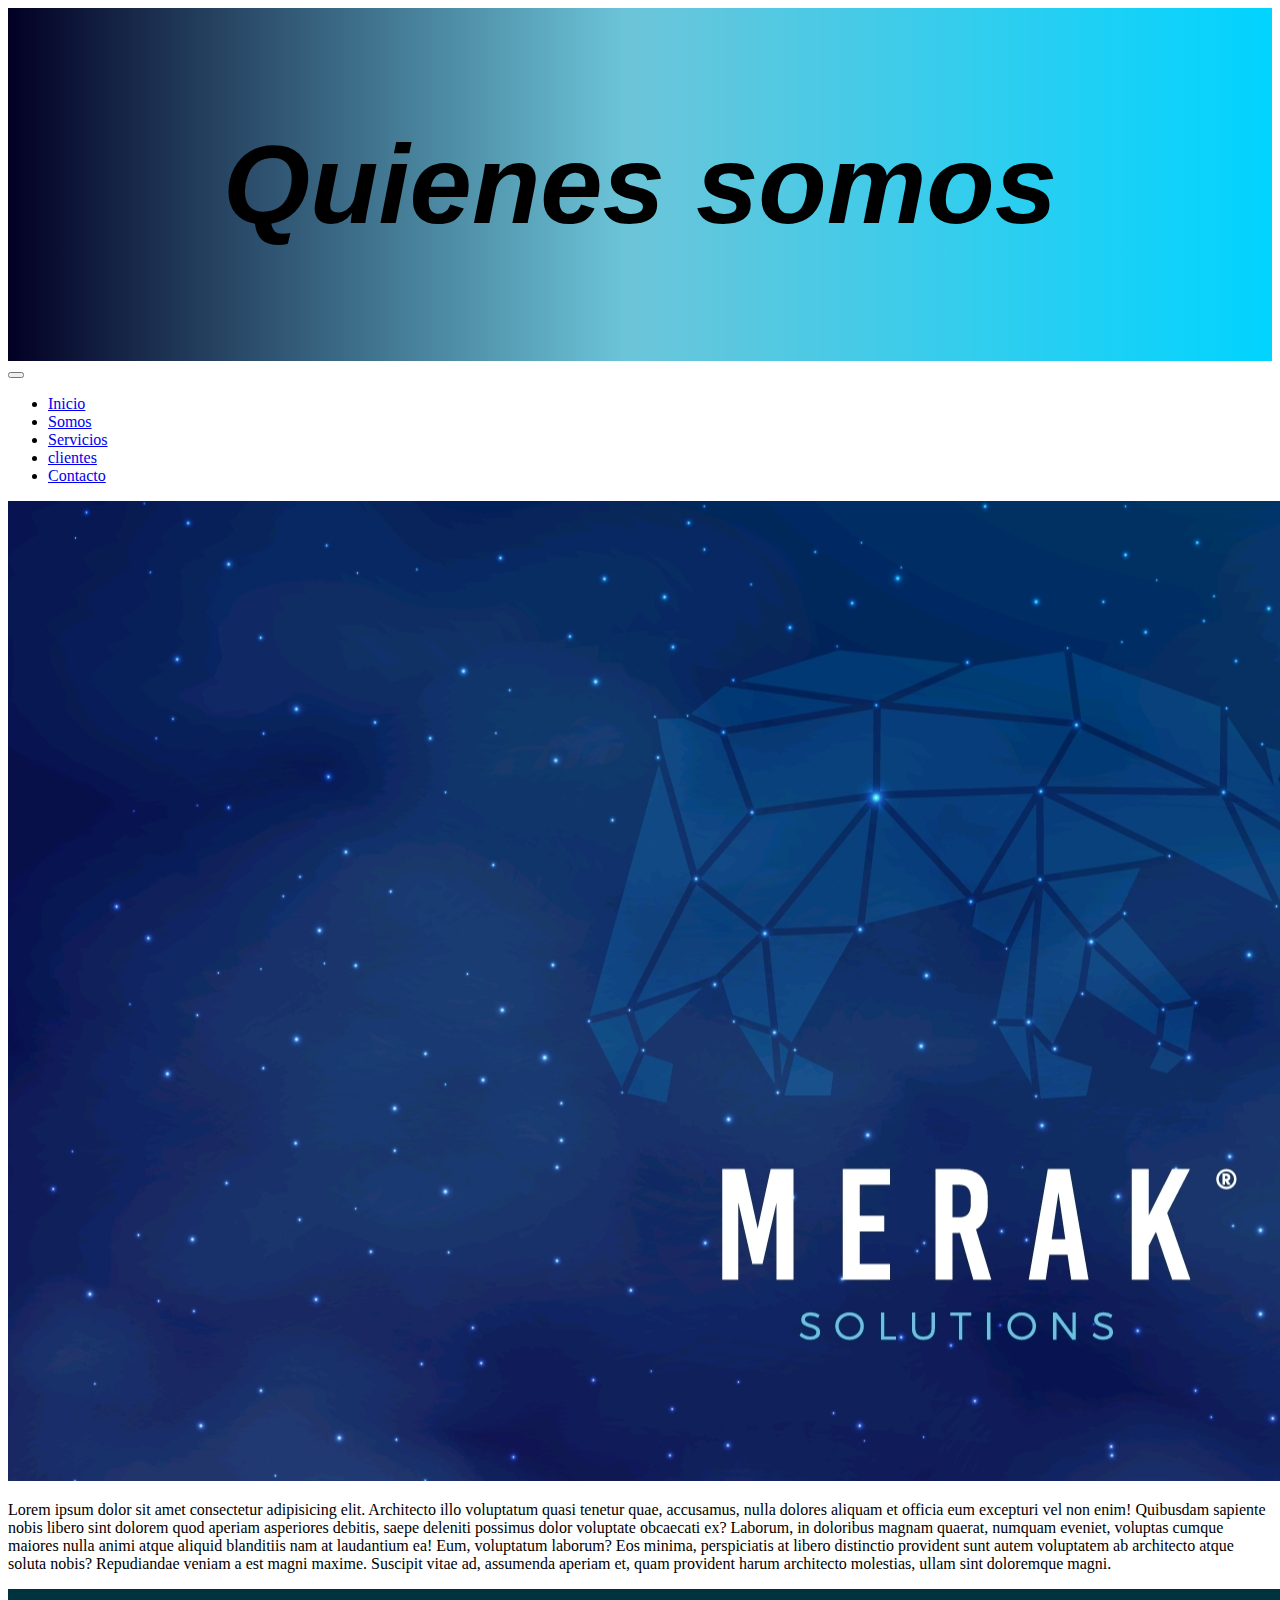
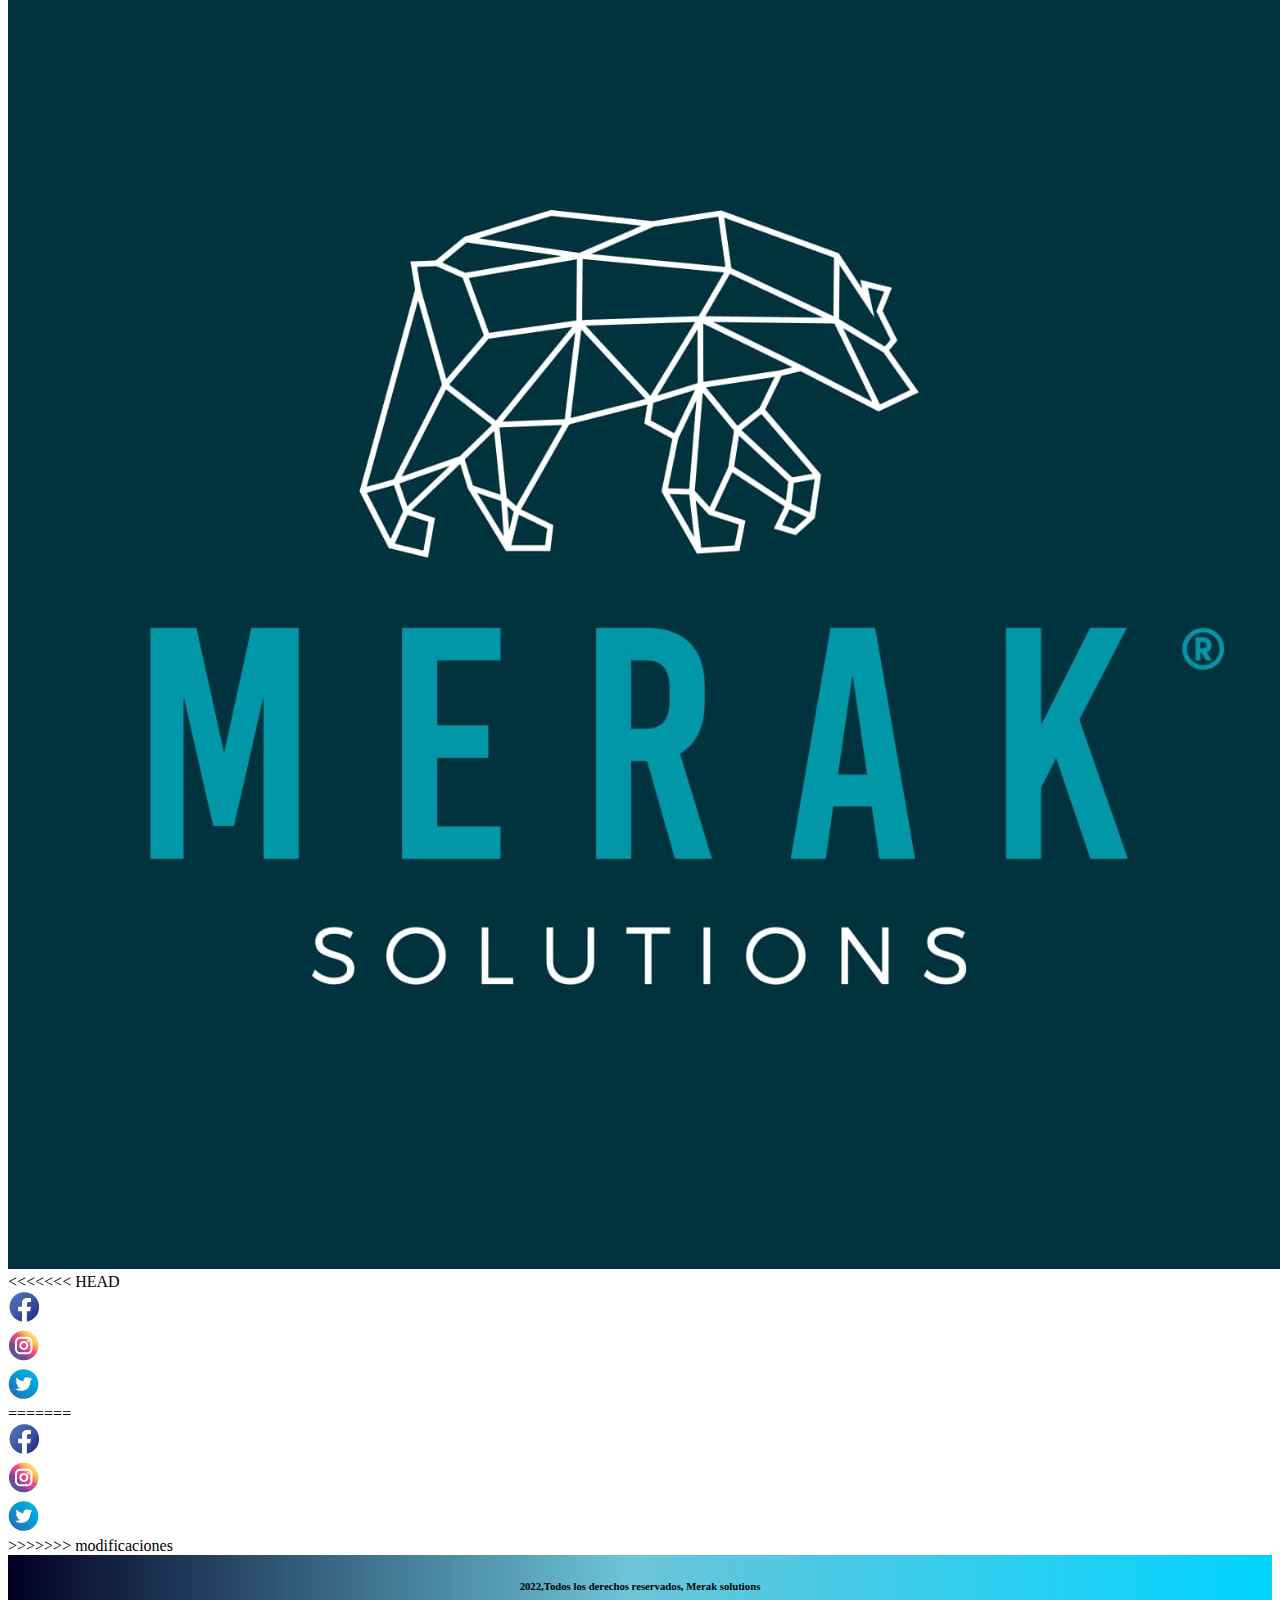
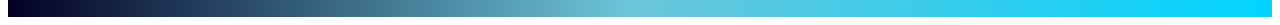
<file: pages/somos.html>
<!DOCTYPE html>
<html lang="en">
<head>
    <meta charset="UTF-8">
    <meta http-equiv="X-UA-Compatible" content="IE=edge">
    <meta name="viewport" content="width=device-width, initial-scale=1.0">
    <title>Document</title>
    <!-- CSS only -->
    <link href="https://cdn.jsdelivr.net/npm/bootstrap@5.2.0-beta1/dist/css/bootstrap.min.css" rel="stylesheet" integrity="sha384-0evHe/X+R7YkIZDRvuzKMRqM+OrBnVFBL6DOitfPri4tjfHxaWutUpFmBp4vmVor" crossorigin="anonymous">
    <link rel="stylesheet" href="../Assets/css/style.css">
</head>
<body class="container-fluid">
  <div class="etiqueta">
        
    <div class="row justify-content-center"   > 
    <h1>
    <p>Quienes somos</p>
    </h1>
    </div>
  </div>
  
    <nav class="navbar navbar-expand-lg bg-light " >
        <div class="container-fluid">
          <a class="navbar-brand" href="#"></a>
          <button class="navbar-toggler" type="button" data-bs-toggle="collapse" data-bs-target="#navbarNav" aria-controls="navbarNav" aria-expanded="false" aria-label="Toggle navigation">
            <span class="navbar-toggler-icon"></span>
          </button>
          <div class="collapse navbar-collapse" id="navbarNav">
            <ul class="navbar-nav">
              <li class="nav-item">
                <a class="nav-link active" aria-current="page" href="../index.html">Inicio</a>
              </li>
              <li class="nav-item">
                <a class="nav-link" href="./somos.html">Somos</a>
              </li>
              <li class="nav-item">
                <a class="nav-link" href="./servicios.html">Servicios</a>
              </li>
              <li class="nav-item">
                <a class="nav-link" href="./clientes.html">clientes</a>
              </li>
              <li class="nav-item">
                <a class="nav-link " href="./contacto.html">Contacto</a>
              </li>
            </ul>
          </div>
        </div>
      </nav>

      <div class="col-12 ">
           <img class="img-fluid" class="imgLogo"  src="../Assets/img/logopagina.jpg" class="img-fluid" alt="...">
      </div>

           <p class="lead m-5">
              Lorem ipsum dolor sit amet consectetur adipisicing elit. Architecto illo voluptatum quasi tenetur quae, accusamus, nulla dolores aliquam et officia eum excepturi vel non enim! Quibusdam sapiente nobis libero sint dolorem quod aperiam asperiores debitis, saepe deleniti possimus dolor voluptate obcaecati ex? Laborum, in doloribus magnam quaerat, numquam eveniet, voluptas cumque maiores nulla animi atque aliquid blanditiis nam at laudantium ea! Eum, voluptatum laborum? Eos minima, perspiciatis at libero distinctio provident sunt autem voluptatem ab architecto atque soluta nobis? Repudiandae veniam a est magni maxime. Suscipit vitae ad, assumenda aperiam et, quam provident harum architecto molestias, ullam sint doloremque magni.
           </p>

      <div class="row justify-content-around mt-5">
       
        <div class="col-2" >
             <img class="img-fluid" class="col-1" src="../Assets/img/minilogo.jpg" alt="">
        </div>      
         
      </div>

      <div class="row justify-content-around mt-3">

            <div class="row justify-content-around mt-3">     
          
<<<<<<< HEAD
                 <div class="col-2" >
                     <a href="http://"><img class="img-fluid" class="col-1" src="../Assets/img/face-01.png" alt=""><a href="http://"></a>
                 </div>      
                 <div class="col-2">
                     <a href="http://"><img class="img-fluid" class="col-1" src="../Assets/img/insta-01.png" alt=""></a>
                 </div>
                 <div class="col-2">
                     <a href="http://"><img class="img-fluid" class="col-1" src="../Assets/img/twit-01.png" alt=""></a>
                 </div>
=======
                <div class="col-2" >
                    <a href="http://"><img class="img-fluid" class="col-1" src="../Assets/img/face-01.png" alt=""><a href="http://"></a>
               </div>          
        
         
           
              <div class="col-2">
                   <a href="http://"><img class="img-fluid" class="col-1" src="../Assets/img/insta-01.png" alt=""></a>
                  
             </div>

             <div class="col-2">
                  <a href="http://"><img class="img-fluid" class="col-1" src="../Assets/img/twit-01.png" alt=""></a>
                
             </div>
>>>>>>> modificaciones
            </div> 
     
     </div>

      <div class="footer">
        
        <div class="row justify-content-center "   > 
             <h6>
             <p>2022,Todos los derechos reservados, Merak solutions</p>
             </h6>
        </div>
    </div>

 <!-- JavaScript Bundle with Popper -->
<script src="https://cdn.jsdelivr.net/npm/bootstrap@5.2.0-beta1/dist/js/bootstrap.bundle.min.js" integrity="sha384-pprn3073KE6tl6bjs2QrFaJGz5/SUsLqktiwsUTF55Jfv3qYSDhgCecCxMW52nD2" crossorigin="anonymous"></script>   
</body>
</html>
</file>
<file: Assets/css/style.css>
.footer{
    background: rgb(2,0,36);
    background: linear-gradient(90deg, rgba(2,0,36,1) 0%, rgba(108,197,217,1) 49%, rgba(0,212,255,1) 100%);
    justify-content: center;
    align-items: center;
    display: flex;

}
.imgLogo{
    border-radius: 10px;
}
.etiqueta{

    display: flex;
    font-size: 56px;    
    font-style: oblique;    
    justify-content: center;
    font-family: 'Gill Sans', 'Gill Sans MT', Calibri, 'Trebuchet MS', sans-serif;
    font-weight: 100;
    background: rgb(2,0,36);
    background: linear-gradient(90deg, rgba(2,0,36,1) 0%, rgba(108,197,217,1) 49%, rgba(0,212,255,1) 100%);

}
.btn{
    background-color: blue;
    color:white;
    border: brown;
}
.btnForm{
    width: 100px;
    
}
</file>
